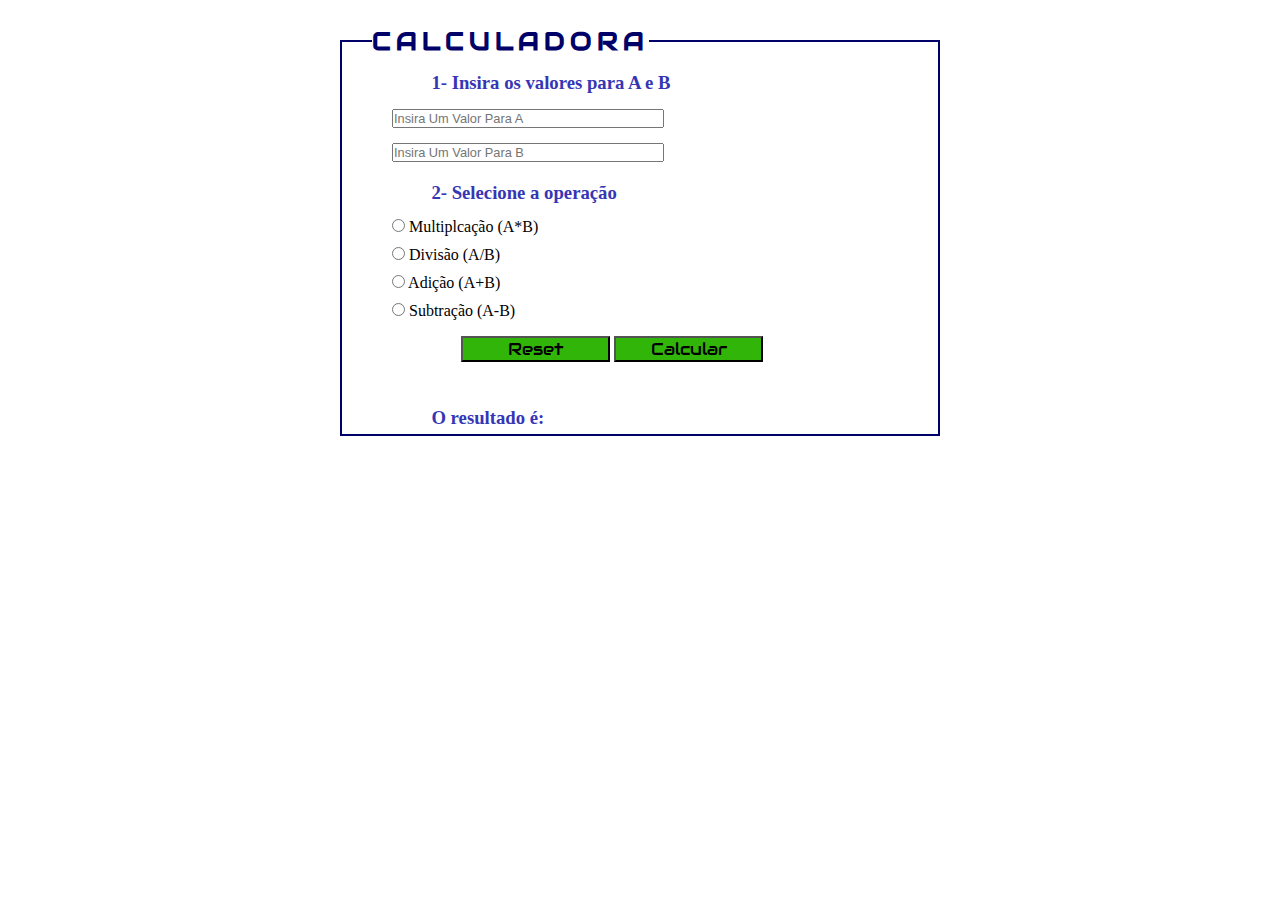
<file: versao 1.2/index.html>
<!DOCTYPE html>
<html lang="en">

<head>
    <title></title>
    <meta charset="UTF-8">
    <meta name="viewport" content="width=device-width, initial-scale=1">
    <link rel="preconnect" href="https://fonts.googleapis.com">
    <link rel="preconnect" href="https://fonts.gstatic.com" crossorigin>
    <link href="https://fonts.googleapis.com/css2?family=Audiowide&display=swap" rel="stylesheet">
    <link href="css/style.css" rel="stylesheet">
    <script type="text/javascript" src="js/js.js"></script>
</head>

<body>

    <form>

        <fieldset>

            <legend>CALCULADORA</legend>

            <div class="valores">

                <h3>1- Insira os valores para A e B</h3>

                <input type="number" id="valorA" placeholder="Insira Um Valor Para A">
                <input type="number" id="valorB" placeholder="Insira Um Valor Para B">

            </div>
            <!-- class="valores" -->

            <div class="operacao">

                <h3>2- Selecione a operação </h3>

                <div>
                    <input type="radio" id="multiplicacao" name="operação" value="x"><span> Multiplcação
                        (A*B)</span>
                </div>

                <div>
                    <input type="radio" id="divisao" name="operação" value="/"><span> Divisão (A/B)</span>
                </div>

                <div>
                    <input type="radio" id="adicao" name="operação" value="+"><span> Adição (A+B)</span>
                </div>

                <div>
                    <input type="radio" id="subtracao" name="operação" value="-"><span> Subtração (A-B)</span>
                </div>

            </div>
            <!-- class="operacao"> -->

            <div class="botoes">

                <a href="index.html"><input type="button" value="Reset"></a>
                <input type="button" value="Calcular" onclick="calcular()">

            </div>
            <!-- class="botoes" -->

            <div class="resultado">

                <h3>O resultado é: <span id="resultado"></span></h3>

            </div>
            <!-- class="resultado" -->

        </fieldset>

    </form>

</body>

</html>
</file>
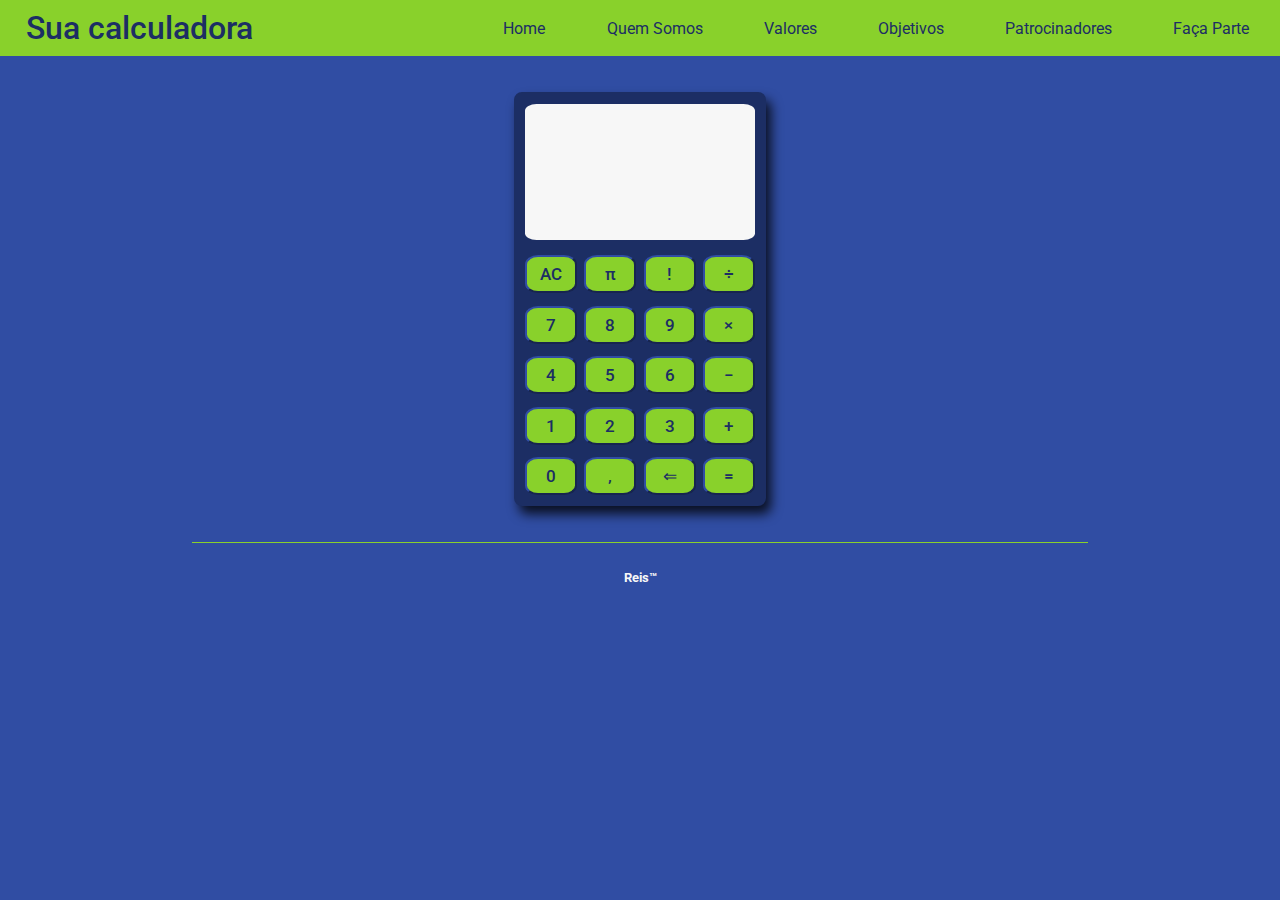
<file: versao 2.0/index.html>
<!DOCTYPE html>
<html lang="Pt-BR">

<head>
    <title>Calculadora V_2</title>
    <meta charset="UTF-8">
    <meta name="viewport" content="width=device-width, initial-scale=1">
    <meta name="description" content="Sua calculadora de bolso">
    <meta name="keywords" content="calculadora, fácil, leva, rápida, confiǘel">
    <meta name="robots" content="noindex">
    <meta name="robots" content="nofollow">
    <meta name="author" content="Reis">
    <link href="css/style.css" rel="stylesheet">
    <link rel="preconnect" href="https://fonts.googleapis.com">
    <link rel="preconnect" href="https://fonts.gstatic.com" crossorigin>
    <link href="https://fonts.googleapis.com/css2?family=Roboto:wght@400;500;700&display=swap" rel="stylesheet">
    <link rel="icon" type="image/x-icon" href="images/favIcon.png">
</head>

<body>

    <header id="faixaTopo">

        <h1 id="tituloChamada">Sua calculadora</h1>

        <Nav id="linksNav">
            <section id="linkCapsula">
                <div id="efeito">
                    <a id="link" href="#">Home</a>
                </div>
            </section>


            <section id="linkCapsula">
                <div id="efeito">
                    <a id="link" href="#">Quem Somos</a>
                </div>
            </section>


            <section id="linkCapsula">
                <div id="efeito">
                    <a id="link" href="#">Valores</a>
                </div>
            </section>


            <section id="linkCapsula">
                <div id="efeito">
                    <a id="link" href="#">Objetivos</a>
                </div>
            </section>


            <section id="linkCapsula">
                <div id="efeito">
                    <a id="link" href="#">Patrocinadores</a>
                </div>
            </section>


            <section id="linkCapsula">
                <div id="efeito">
                    <a id="link" href="#">Faça Parte</a>
                </div>
            </section>
        </Nav>


    </header>


    <main id="base">

        <section id="espacoTela">
            <div id="tela">
                <p id="resultado"></p>
            </div>
        </section>


        <section id="botoes">

            <!--<section id="linha">                
                <div> <input type="button" value="^" id="botao"> </div>              
                <div> <input type="button" value="&radic;" id="botao"> </div>
                <div> <input type="button" value="&#9001; &#9002;" id="botao"> </div>
                <div> <input type="button" value="&#37;" id="botao" > </div>
            </section>-->

            <section id="linha">
                <div> <input type="button" value="AC" id="botao" onclick="apagarTudo()" > </div>
                <div> <input type="button" value="&pi;" id="botao" onclick="botao(3.1415)"> </div>
                <div> <input type="button" value="!" id="botao" onclick="fatorial()"> </div>                
                <div> <input type="button" value="&#247;" id="botao" onclick="botao('/')"> </div>
            </section>

            <section id="linha">
                <div> <input type="button" value="7" id="botao" onclick="botao(7)"> </div>
                <div> <input type="button" value="8" id="botao" onclick="botao(8)"> </div>
                <div> <input type="button" value="9" id="botao" onclick="botao(9)"> </div>
                <div> <input type="button" value="&#215;" id="botao" onclick="botao('*')"> </div>
            </section>

            <section id="linha">
                <div> <input type="button" value="4" id="botao" onclick="botao(4)"> </div>
                <div> <input type="button" value="5" id="botao" onclick="botao(5)"> </div>
                <div> <input type="button" value="6" id="botao" onclick="botao(6)"> </div>
                <div> <input type="button" value="&#8722;" id="botao" onclick="botao('-')"> </div>
            </section>

            <section id="linha">
                <div> <input type="button" value="1" id="botao" onclick="botao(1)"> </div>
                <div> <input type="button" value="2" id="botao" onclick="botao(2)"> </div>
                <div> <input type="button" value="3" id="botao" onclick="botao(3)"> </div>
                <div> <input type="button" value="&#43;" id="botao" onclick="botao('+')"> </div>
            </section>

            <section id="linha">
                <div> <input type="button" value="0" id="botao" onclick="botao(0)"> </div>
                <div> <input type="button" value="&#8218;" id="botao" onclick="botao('.')"> </div>
                <div> <input type="button" value="&lArr;" id="botao" onclick="apagarUltimoDigito()"> </div>
                <div> <input type="button" value="&#61;" id="botao" onclick="resultado()"> </div>
            </section>



        </section>
    </main>


    <footer id="fim">
        <h5 id="fimTexto">Reis&trade;</h5>
    </footer>

    <script src="script.js"></script>
</body>

</html>
</file>
<file: versao 1.2/css/style.css>
* {
    margin: 0;
    padding: 0;
    text-decoration: none;

}

form {
    width: 96%;
    max-width: 600px;
    margin: 25px auto;
}

fieldset {
    border: 2px solid rgb(0, 0, 105);
    text-align: left;
}

legend {
    font-family: 'Audiowide', cursive;
    font-weight: bolder;
    font-size: 25px;
    letter-spacing: 5px;
    color: rgb(0, 0, 105);
    margin-left: 30px;
}

.valores h3 {
    color: rgb(54, 54, 181);
    margin-left: 15%;
    margin-top: 15px;
    margin-bottom: 5px;
}

.valores input {
    font-size: 80%;
    width: 45%;
    margin: 10px auto 5px 50px;
}

.valores input:focus {
    background-color: rgb(49, 181, 9);
    outline: 0;
}

.operacao h3 {
    color: rgb(54, 54, 181);
    margin-left: 15%;
    margin-top: 15px;
    margin-bottom: 5px;
}

.operacao input {
    font-size: 17px;
    margin: 10px auto 5px 50px;
}

.botoes a {
    margin-left: 20%;
}

.botoes input {
    cursor: pointer;
    margin-top: 15px;
    margin-bottom: 30px;
    font-size: 17px;
    width: 25%;
    background-color: rgb(49, 181, 9);
    font-family: 'Audiowide', cursive;
}

.resultado h3 {
    color: rgb(54, 54, 181);
    margin-left: 15%;
    margin-top: 15px;
    margin-bottom: 5px;
}
</file>
<file: versao 2.0/css/style.css>
/*

    INFROMAÇÕES
        CORES
            BACKGROUND: #304da3;
            BOTÃO: #89d12b;
            BOTÃO ATIVADO: #547c20;
            CARACTER BOTÃO: #1c2e64;
            INFORMAÇÕES SOLTAS: #f7f7f7;
        
        FONTES WEIGHT
            REGULAR: 400;
            MEDIUM: 500;
            BOLD: 700;

*/


* {
    margin: 0;
    padding: 0;
    box-sizing: border-box;
    text-decoration: none;
    font-family: 'Roboto', sans-serif;
}


body {
    background-color: #304da3;
    /*overflow: hidden;*/
}


#faixaTopo {
    padding: 1vh 0 1vh 0;
    display: flex;
    align-items: center;
    justify-content: space-between;
    flex-wrap: wrap;
    background-color: #89d12b;
}


#tituloChamada {
    font-weight: 500;
    color: #1c2e64;
    margin: 0 2vw 0 2vw;
}


#linksNav {
    display: flex;
    align-items: center;
    justify-content: space-between;
    flex-wrap: wrap;
}


#linkCapsula {
    box-sizing: content-box;
    margin: 0 2vw 0 2vw;
    border-radius: 7px;
}


#linkCapsula:hover {
    box-shadow: 2px 3px 5px rgba(0, 0, 0, 0.8);
    background-color: #547c20;
    transition: 0.4s;
}

#efeito {
    padding: 5px;
}


#link {
    color: #1c2e64;
}


#base {
    border-radius: 8px;
    margin: 4vh auto 4vh auto;
    width: 252px;
    height: 414px;
    background-color: #1c2e64;
    box-shadow: 5px 8px 12px rgba(0, 0, 0, 0.8);
}


#espacoTela {
    display: flex;
    justify-content: center;
    align-items: center;
}


#tela {
    padding: 6px;
    margin: 12px auto;
    width: 230px;
    height: 136px;
    background-color: #f7f7f7;
    border-radius: 5%;
    display: flex;
    justify-content: right;
    align-items: center;
}


#resultado {
    font-size: 25px;
    font-weight: 700;
}


#botoes {
    margin: 3px auto;
    width: 230px;
    height: 240px;
    display: flex;
    align-items: space-between;
    flex-direction: column;
    justify-content: space-between;
}


#linha {
    display: flex;
    align-items: center;
    justify-content: space-between;
    flex-wrap: nowrap;
}


#botao {
    width: 52px;
    height: 38px;
    border-radius: 25%;
    border: 2px outset #304da3;
    font-size: 17px;
    font-weight: 500;
    color: #1c2e64;
    background-color: #89d12b;
}


#botao:hover {
    background-color: #547c20;
    transition: 0.3s;
}


#botao:active {
    border: 2px inset #1c2e64;

}


#fim {
    width: 70vw;
    margin: 3vh auto;
    border-top: 1px solid #89d12b
}


#fimTexto {
    margin-top: 3vh;
    color: #f7f7f7;
    text-align: center;
}
</file>
